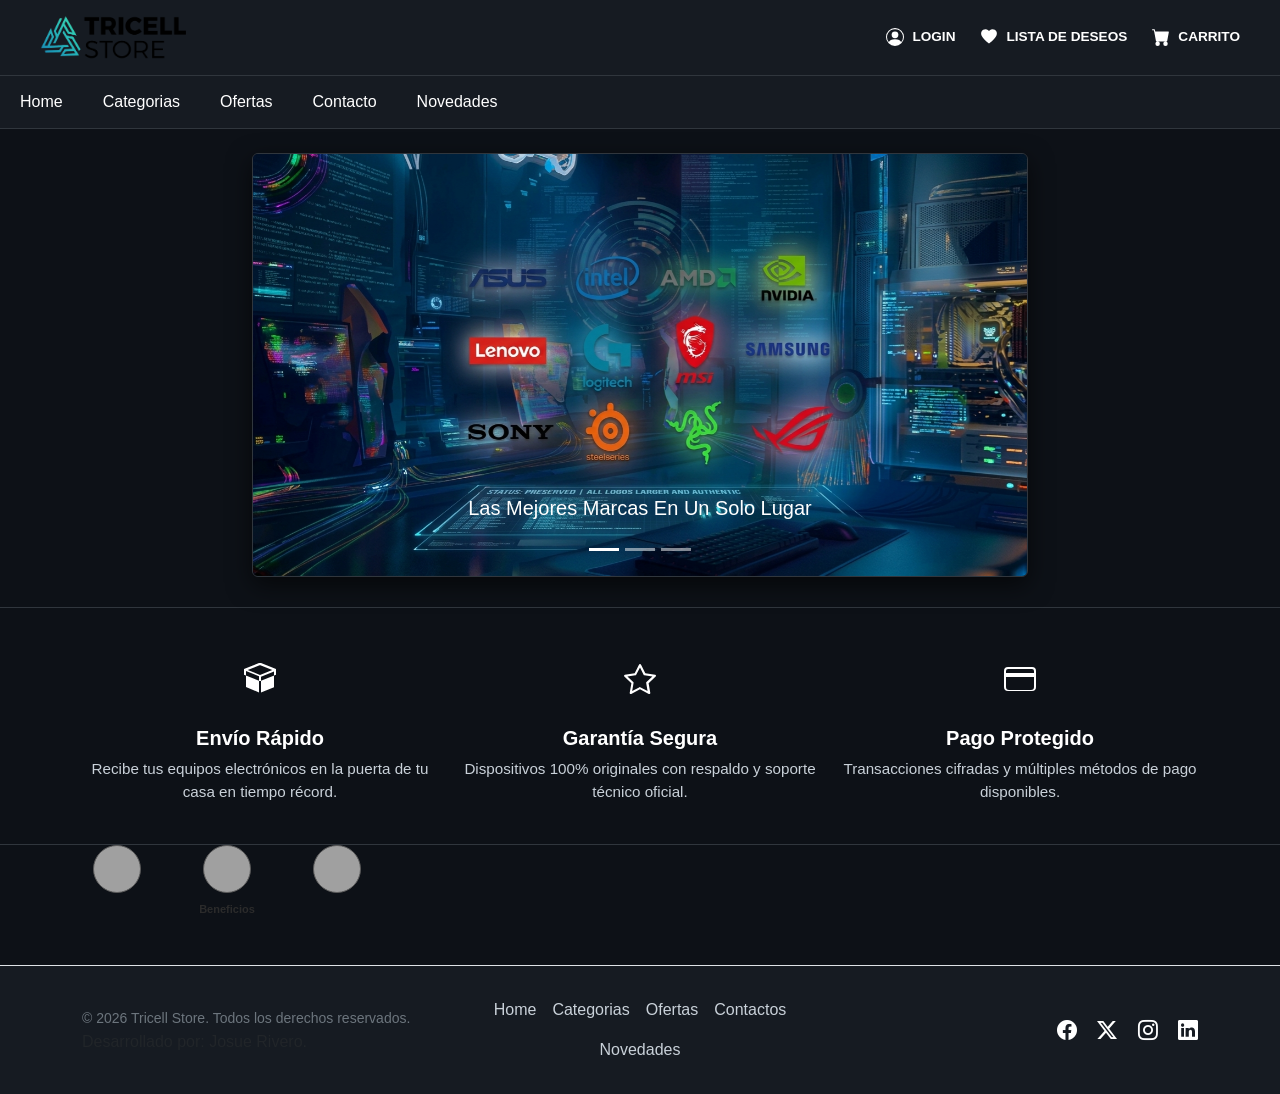
<file: Tricell Store/index.html>
<!DOCTYPE html>
<html>
<head>
	<meta charset="utf-8">
	<meta name="viewport" content="width=device-width, initial-scale=1">
	<title>Tricell Store</title>

	<link rel="stylesheet" type="text/css" href="estilos.css">
	<link href="https://cdn.jsdelivr.net/npm/bootstrap@5.3.3/dist/css/bootstrap.min.css"
          rel="stylesheet">
  <link rel="stylesheet"
        href="https://cdn.jsdelivr.net/npm/bootstrap-icons@1.11.3/font/bootstrap-icons.min.css">

</head>


<body>

<!-- ENCABEZADO PRINCIPAL (Logo a la izquierda, Acciones a la derecha) -->
<header class="header-top">
  <!-- LOGO -->
  <div class="logo">
    <a href="#home">
      <img src="logo.png" alt="Tricell Store Logo" class="logo-img">
    </a>
  </div>

  <!-- BOTONES DERECHA (Login, Deseos, Carrito) -->
  <div class="user-menu">
    <a href="#login" class="user-item">
      <svg xmlns="http://www.w3.org/2000/svg" width="18" height="18" fill="currentColor" class="bi bi-person-circle" viewBox="0 0 16 16">
        <path d="M11 6a3 3 0 1 1-6 0 3 3 0 0 1 6 0z"/>
        <path fill-rule="evenodd" d="M0 8a8 8 0 1 1 16 0A8 8 0 0 1 0 8zm8-7a7 7 0 0 0-5.468 11.37C3.242 11.226 4.805 10 8 10s4.757 1.225 5.468 2.37A7 7 0 0 0 8 1z"/>
      </svg>
      LOGIN
    </a>

    <a href="#deseos" class="user-item">
      <svg xmlns="http://www.w3.org/2000/svg" width="18" height="18" fill="currentColor" class="bi bi-heart" viewBox="0 0 16 16">
        <path d="m8 2.748-.717-.737C5.6.281 2.514.878 1.4 3.053c-.523 1.023-.641 2.5.314 4.385.92 1.815 2.834 3.989 6.286 6.357 3.452-2.368 5.365-4.542 6.286-6.357.955-1.886.838-3.362.314-4.385C13.486.878 10.4.28 8.717 2.01L8 2.748z"/>
      </svg>
      LISTA DE DESEOS
    </a>

    <a href="#carrito" class="user-item">
      <svg xmlns="http://www.w3.org/2000/svg" width="18" height="18" fill="currentColor" class="bi bi-cart3" viewBox="0 0 16 16">
        <path d="M0 1.5A.5.5 0 0 1 .5 1H2a.5.5 0 0 1 .485.379L2.89 3H14.5a.5.5 0 0 1 .491.592l-1.5 8A.5.5 0 0 1 13 12H4a.5.5 0 0 1-.491-.408L2.01 3.607 1.61 2H.5a.5.5 0 0 1-.5-.5zM5 12a2 2 0 1 0 0 4 2 2 0 0 0 0-4zm7 0a2 2 0 1 0 0 4 2 2 0 0 0 0-4z"/>
      </svg>
      CARRITO
    </a>
  </div>
</header>

<nav class="menu">
  <ul>
    <li><a href="#home">Home</a></li>
    <li><a href="#categorias">Categorias</a></li>
    <li><a href="#ofertas">Ofertas</a></li>
    <li><a href="#contacto">Contacto</a></li>
    <li><a href="#novedades">Novedades</a></li>
  </ul>
</nav>





<div class="container mt-4" style="max-width: 800px;">
    
    <!-- CONTENEDOR PRINCIPAL DEL CARRUSEL -->
    <div id="miCarrusel" class="carousel slide" data-bs-ride="carousel">
      
      <!-- Indicadores inferiores (puntos/barras) -->
      <div class="carousel-indicators">
        <button type="button" data-bs-target="#miCarrusel" data-bs-slide-to="0" class="active" aria-current="true" aria-label="Slide 1"></button>
        <button type="button" data-bs-target="#miCarrusel" data-bs-slide-to="1" aria-label="Slide 2"></button>
        <button type="button" data-bs-target="#miCarrusel" data-bs-slide-to="2" aria-label="Slide 3"></button>
      </div>

      <!-- Diapositivas / Imágenes -->
      <div class="carousel-inner rounded">
        
        <!-- Diapositiva 1 (la primera debe llevar la clase "active") -->
        <div class="carousel-item active">
          <img src="marcas.jfif" class="d-block w-100" alt="Imagen 1">
          <div class="carousel-caption d-none d-md-block">
            <h5>Las Mejores Marcas En Un Solo Lugar</h5>
            <p></p>
          </div>
        </div>

        <!-- Diapositiva 2 -->
        <div class="carousel-item">
          <img src="anuncio.jfif" class="d-block w-100" alt="Imagen 2">
          <div class="carousel-caption d-none d-md-block">
            <h5>¡Compra Ya!</h5>
            <p>No Te Pierdas Esta Oferta Por Tiempo Limitado</p>
          </div>
        </div>

        <!-- Diapositiva 3 -->
        <div class="carousel-item">
          <img src="envio.png" class="d-block w-100" alt="Imagen 3">
          <div class="carousel-caption d-none d-md-block">
            <h5></h5>
            <p>Cotiza Hoy Y Despreocupate</p>
          </div>
        </div>

      </div>

      <!-- Controles para avanzar y retroceder -->
      <button class="carousel-control-prev" type="button" data-bs-target="#miCarrusel" data-bs-slide="prev">
        <span class="carousel-control-prev-icon" aria-hidden="true"></span>
        <span class="visually-hidden">Anterior</span>
      </button>
      <button class="carousel-control-next" type="button" data-bs-target="#miCarrusel" data-bs-slide="next">
        <span class="carousel-control-next-icon" aria-hidden="true"></span>
        <span class="visually-hidden">Siguiente</span>
      </button>

    </div>

  </div>

<!-- 3. SECCIÓN DE BENEFICIOS -->
<section class="benefits-section">
  <div class="container">
    <div class="row text-center">

      <!-- Beneficio 1: Envío Rápido (Caja de paquete) -->
      <div class="col-md-4 mb-4 mb-md-0">
        <div class="benefit-circle mx-auto mb-3">
          <svg xmlns="http://www.w3.org/2000/svg" width="32" height="32" fill="#000" viewBox="0 0 16 16">
            <path d="M8.186 1.113a.5.5 0 0 0-.372 0L1.846 3.5 8 5.961 14.154 3.5 8.186 1.113zM15 4.239l-6.5 2.6v7.922l6.5-2.6V4.24zM7.5 14.762V6.638L1 4.039v7.922l6.5 2.801zM7.487.036a1.5 1.5 0 0 1 1.026 0l7.5 3a1.5 1.5 0 0 1 0 2.824l-7.5 3a1.5 1.5 0 0 1-1.026 0l-7.5-3a1.5 1.5 0 0 1 0-2.824l7.5-3z"/>
          </svg>
        </div>
        <h5 class="fw-bold">Envío Rápido</h5>
        <p class="text-muted small">Recibe tus equipos electrónicos en la puerta de tu casa en tiempo récord.</p>
      </div>

      <!-- Beneficio 2: Garantía Segura (Medalla de Calidad / Excelencia) -->
      <div class="col-md-4 mb-4 mb-md-0">
        <div class="benefit-circle mx-auto mb-3">
          <svg xmlns="http://www.w3.org/2000/svg" width="32" height="32" fill="#000" viewBox="0 0 16 16">
            <path d="M2.866 14.85c-.078.444.36.791.746.593l4.39-2.256 4.389 2.256c.386.198.824-.149.746-.592l-.83-4.73 3.522-3.356c.33-.314.16-.888-.282-.95l-4.898-.696L8.465.792a.513.513 0 0 0-.927 0L5.354 5.12l-4.898.696c-.441.062-.612.636-.283.95l3.523 3.356-.83 4.73zm4.905-2.767l-3.686 1.894.694-3.957a.565.565 0 0 0-.163-.505L1.71 6.745l3.977-.565a.565.565 0 0 0 .422-.306L8 2.226l1.791 3.648a.565.565 0 0 0 .422.306l3.977.565-2.94 2.802a.565.565 0 0 0-.163.505l.694 3.957-3.686-1.894a.565.565 0 0 0-.52 0z"/>
          </svg>
        </div>
        <h5 class="fw-bold">Garantía Segura</h5>
        <p class="text-muted small">Dispositivos 100% originales con respaldo y soporte técnico oficial.</p>
      </div>

      <!-- Beneficio 3: Pago Protegido (Tarjeta de crédito / Pago) -->
      <div class="col-md-4">
        <div class="benefit-circle mx-auto mb-3">
          <svg xmlns="http://www.w3.org/2000/svg" width="32" height="32" fill="#000" viewBox="0 0 16 16">
            <path d="M0 4a2 2 0 0 1 2-2h12a2 2 0 0 1 2 2v8a2 2 0 0 1-2 2H2a2 2 0 0 1-2-2V4zm2-1a1 1 0 0 0-1 1v1h14V4a1 1 0 0 0-1-1H2zm13 4H1v5a1.5 1.5 0 0 0 1.5 1.5h11a1.5 1.5 0 0 0 1.5-1.5V7z"/>
          </svg>
        </div>
        <h5 class="fw-bold">Pago Protegido</h5>
        <p class="text-muted small">Transacciones cifradas y múltiples métodos de pago disponibles.</p>
      </div>

    </div>
  </div>
</section>

</head>
<body>

  <div class="container">
    <div class="item">
      <div class="circle"></div>
    </div>

    <div class="item">
      <div class="circle"></div>
      <span class="label">Beneficios</span>
    </div>

    <div class="item">
      <div class="circle"></div>
    </div>
  </div>

</body>
</html>

  <footer class="text-dark py-4 mt-5 border-top" style="background-color: #161b22;">
  <div class="container text-center">
    <div class="row align-items-center gy-3">
      <!-- Columna izquierda: Marca o Derechos -->
      <div class="col-md-4 text-md-start">
        <span class="text-secondary small">&copy; 2026 Tricell Store. Todos los derechos reservados.</span>
        <span class="text-secondary small"></span>
        <h7>
          Desarrollado por: Josue Rivero.
        </h7>
      </div>

      <!-- Columna central: Enlaces rápidos -->
      <div class="col-md-4">
        <ul class="nav justify-content-center">
          <li class="nav-item">
            <a href="#" class="nav-link px-2 text-secondary">Home</a>
          </li>
          <li class="nav-item">
            <a href="#" class="nav-link px-2 text-secondary">Categorias</a>
          </li>
          <li class="nav-item">
            <a href="#" class="nav-link px-2 text-secondary">Ofertas</a>
          </li>
          <li class="nav-item">
            <a href="#" class="nav-link px-2 text-secondary">Contactos</a>
          </li>
          <li class="nav-item">
            <a href="#" class="nav-link px-2 text-secondary">Novedades</a>
          </li>
        </ul>
      </div>

      <!-- Columna derecha: Redes sociales (Bootstrap Icons) -->
      <div class="col-md-4 text-md-end">
        <a href="#" class="text-secondary me-3 text-decoration-none">
          <i class="bi bi-facebook fs-5"></i>
        </a>
        <a href="#" class="text-secondary me-3 text-decoration-none">
          <i class="bi bi-twitter-x fs-5"></i>
        </a>
        <a href="#" class="text-secondary me-3 text-decoration-none">
          <i class="bi bi-instagram fs-5"></i>
        </a>
        <a href="#" class="text-secondary text-decoration-none">
          <i class="bi bi-linkedin fs-5"></i>
        </a>
      </div>
    </div>
  </div>
</footer>

  <!-- 2. JS de Bootstrap (OBLIGATORIO para que el carrusel funcione al hacer clic) -->
  <script src="https://cdn.jsdelivr.net/npm/bootstrap@5.3.3/dist/js/bootstrap.bundle.min.js"></script>



</body>


</html>
</file>
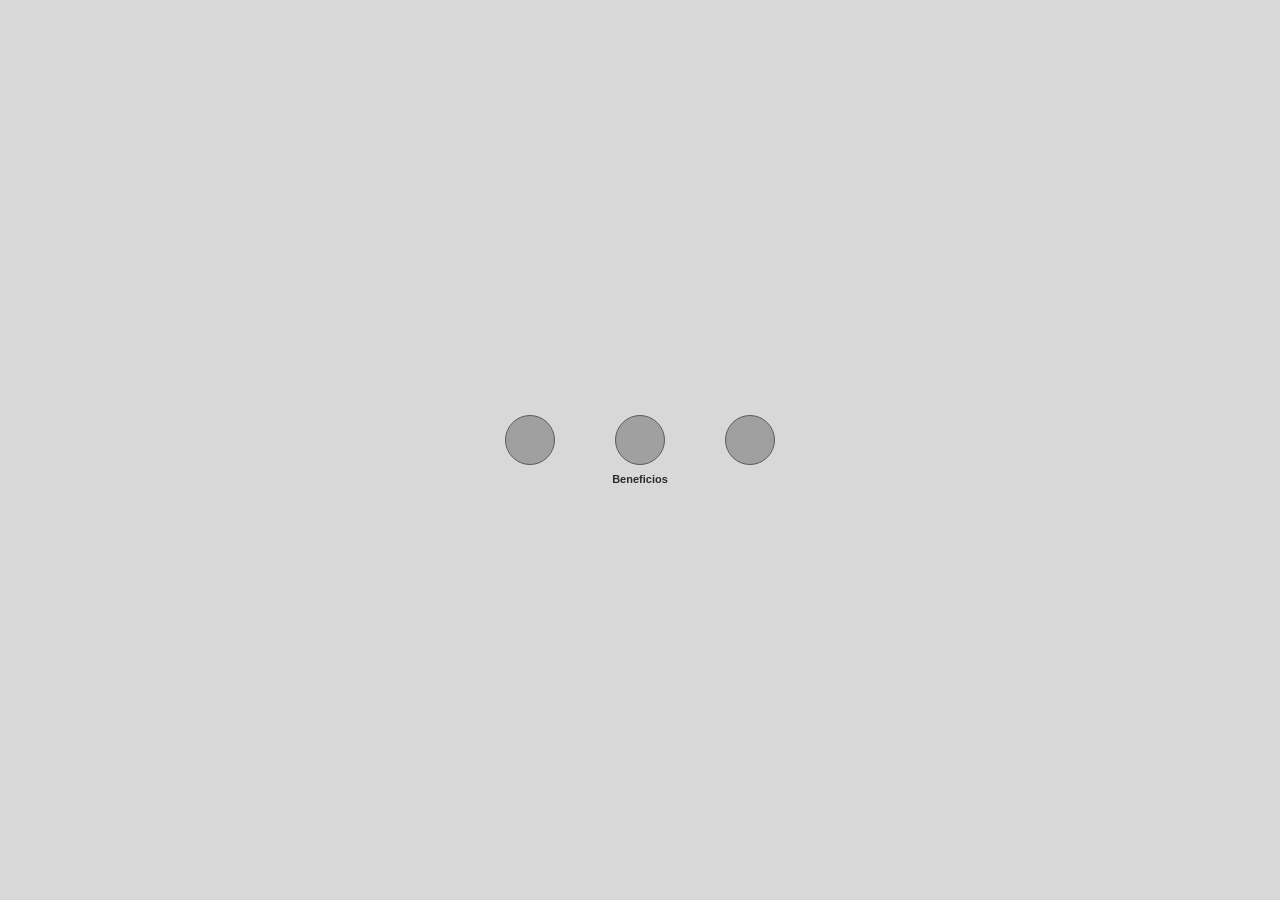
<file: Tricell Store/depurar.html>
<!DOCTYPE html>
<html lang="es">
<head>
  <meta charset="UTF-8">
  <title>Elementos Circulares</title>
  <style>
    body {
      margin: 0;
      padding: 0;
      display: flex;
      justify-content: center;
      align-items: center;
      min-height: 100vh;
      background-color: #d8d8d8;
      font-family: Arial, sans-serif;
    }

    .container {
      display: flex;
      gap: 40px;
      align-items: flex-start;
    }

    .item {
      display: flex;
      flex-direction: column;
      align-items: center;
      width: 70px;
    }

    .circle {
      width: 48px;
      height: 48px;
      background-color: #a0a0a0;
      border: 1px solid #5a5a5a;
      border-radius: 50%;
    }

    .label {
      margin-top: 8px;
      font-size: 11px;
      font-weight: bold;
      color: #2b2b2b;
      text-align: center;
    }
  </style>
</head>
<body>

  <div class="container">
    <div class="item">
      <div class="circle"></div>
    </div>

    <div class="item">
      <div class="circle"></div>
      <span class="label">Beneficios</span>
    </div>

    <div class="item">
      <div class="circle"></div>
    </div>
  </div>

</body>
</html>
</file>
<file: Tricell Store/estilos.css>
/* --- VARIABLES GLOBALES - PALETA CYBERPUNK CYBER-NEON --- */
:root {
  --bg-principal: #0d1117;       /* Azul noche muy oscuro */
  --bg-tarjetas: #161b22;        /* Azul grafito para contenedores y headers */
  --color-cyan: #00f0ff;         /* Cyan neón para hover principal */
  --color-violeta: #8a2be2;      /* Violeta neón para acentos secundarios */
  --texto-blanco: #ffffff;       /* Texto principal */
  --texto-gris: #c9d1d9;         /* Texto secundario */
  --borde-subtil: #30363d;       /* Bordes metálicos finos */
}

/* --- RESET GENERAL --- */
* {
  margin: 0;
  padding: 0;
  box-sizing: border-box;
  font-family: Arial, Helvetica, sans-serif;
}

body {
  background-color: var(--bg-principal) !important;
  color: var(--texto-blanco);
}

/* --- ENCABEZADO PRINCIPAL --- */
.header-top {
  display: flex !important;
  justify-content: space-between !important;
  align-items: center !important;
  padding: 15px 40px !important;
  background-color: var(--bg-tarjetas) !important;
  border-bottom: 1px solid var(--borde-subtil);
}

/* Logo */
.logo a {
  display: flex !important;
  align-items: center !important;
  text-decoration: none !important;
  background: transparent !important;
  border: none !important;
  padding: 0 !important;
}

.logo-img {
  height: 45px;
  width: auto;
  object-fit: contain;
  transition: transform 0.2s ease;
}

.logo-img:hover {
  transform: scale(1.03);
}

/* MENÚ DE ACCIONES (DERECHA) */
.user-menu {
  display: flex !important;
  flex-direction: row !important;
  gap: 25px !important;
  align-items: center !important;
}

.user-item {
  display: flex !important;
  align-items: center !important;
  gap: 8px !important;
  color: var(--texto-blanco) !important;
  text-decoration: none !important;
  font-weight: bold;
  font-size: 0.85rem;
  transition: all 0.3s ease;
}

.user-item:hover {
  color: var(--color-cyan) !important;
  text-shadow: 0 0 8px var(--color-cyan);
}

/* --- BARRA DE NAVEGACIÓN PRINCIPAL --- */
.menu ul {
  list-style: none;
  margin: 0;
  padding: 0;
  display: flex;
  background-color: var(--bg-tarjetas);
  border-bottom: 1px solid var(--borde-subtil);
}

.menu li a {
  display: block;
  color: var(--texto-blanco);
  text-decoration: none;
  padding: 14px 20px;
  font-weight: 500;
  transition: all 0.3s ease;
}

.menu li a:hover {
  background: var(--bg-principal);
  color: var(--color-cyan);
  text-shadow: 0 0 8px var(--color-cyan);
}

/* --- SECCIÓN DEL CARRUSEL --- */

/* El contenedor del carrusel se vuelve transparente */
.container.mt-4 {
  background: transparent !important;
}

.carousel-inner {
  position: relative;
  border-radius: 12px;
  border: 1px solid var(--borde-subtil);
  box-shadow: 0 8px 24px rgba(0, 0, 0, 0.6);
  transition: all 0.4s ease;
}

/* Resplandor neón en el carrusel al pasar el cursor */
.carousel-inner:hover {
  border-color: var(--color-cyan);
  box-shadow: 0 0 25px rgba(0, 240, 255, 0.35), 0 0 10px rgba(138, 43, 226, 0.2);
}

/* CAPA DE SOMBRA INFERIOR DEGRADADA (INDEPENDIENTE) */
.carousel-inner::after {
  content: "";
  position: absolute;
  bottom: 0;
  left: 0;
  width: 100%;
  height: 45%;
  background: linear-gradient(to top, rgba(13, 17, 23, 0.95) 0%, rgba(13, 17, 23, 0) 100%);
  opacity: 0;
  pointer-events: none;
  transition: opacity 0.4s ease-in-out;
  z-index: 1;
}

.carousel:hover .carousel-inner::after {
  opacity: 1;
}

/* TEXTO DEL CARRUSEL OVERLAY */
.carousel-caption {
  z-index: 2;
  background: transparent !important;
  padding-bottom: 20px;
}

.carousel-caption h4 {
  color: var(--texto-blanco);
  font-weight: 700;
  font-size: 1.8rem;
  text-shadow: 0 2px 6px rgba(0, 0, 0, 0.9);
  transition: all 0.3s ease;
  cursor: pointer;
}
.carousel-caption p {
  color: var(--texto-blanco);
  font-weight: 400;
  font-size: 1.1rem;
  text-shadow: 0 2px 5px rgba(0, 0, 0, 0.9);
  transition: all 0.3s ease !important;
  cursor: pointer;
}

.carousel-caption h5:hover,
.carousel-caption p:hover {
  color: var(--color-cyan) !important;
  transform: scale(1.03);
  text-shadow: 0 0 12px var(--color-cyan), 0 0 20px var(--color-violeta) !important;
}

/* BOTONES / FLECHAS DEL CARRUSEL (REVELABLES CON HOVER) */
.carousel-control-prev,
.carousel-control-next {
  opacity: 0 !important;
  z-index: 3;
  transition: all 0.4s ease !important;
}

.carousel:hover .carousel-control-prev,
.carousel:hover .carousel-control-next {
  opacity: 0.7 !important;
}

.carousel-control-prev:hover,
.carousel-control-next:hover {
  opacity: 1 !important;
}

.carousel-control-prev:hover .carousel-control-prev-icon,
.carousel-control-next:hover .carousel-control-next-icon {
  filter: drop-shadow(0 0 10px var(--color-cyan)) drop-shadow(0 0 18px var(--color-violeta)) !important;
  transform: scale(1.25) !important;
  transition: transform 0.3s ease !important;
}

/* --- SECCIÓN DE BENEFICIOS --- */
.benefits-section {
  background-color: var(--bg-principal);
  padding: 40px 0;
  margin-top: 30px;
  border-top: 1px solid var(--borde-subtil);
  border-bottom: 1px solid var(--borde-subtil);
}

.benefit-circle {
  display: flex;
  justify-content: center;
  align-items: center;
  padding: 15px;
  cursor: pointer;
  transition: transform 0.3s ease;
}

.benefits-section h4,
.benefits-section h5,
.benefit-item h4,
.benefit-item h5 {
  color: var(--texto-blanco) !important;
  font-weight: 700;
  margin-top: 15px;
  margin-bottom: 8px;
  transition: color 0.3s ease;
}

.benefits-section p,
.benefit-item p {
  color: #c9d1d9 !important; /* Gris claro de alta legibilidad */
  font-size: 0.95rem;
  line-height: 1.5;
  margin-bottom: 0;
}

.benefit-circle svg {
  fill: var(--texto-blanco);
  transition: all 0.3s ease;
}

.benefit-circle:hover {
  transform: translateY(-5px);
}

.benefit-circle:hover svg {
  fill: var(--color-cyan) !important;
  filter: drop-shadow(0 0 12px var(--color-cyan)) drop-shadow(0 0 5px var(--color-violeta));
}

/* --- FOOTER Y REDES SOCIALES --- */
footer {
  background-color: var(--bg-tarjetas) !important;
  border-top: 1px solid var(--borde-subtil);
  padding: 30px 0;
}

.footer .bi,
footer a i {
  color: var(--texto-blanco);
  transition: all 0.3s ease !important;
}

footer a:hover i {
  color: var(--color-cyan) !important;
  transform: translateY(-3px) scale(1.1);
  filter: drop-shadow(0 0 8px var(--color-cyan));
}

footer .nav .nav-link {
  color: var(--texto-gris) !important;
  transition: all 0.3s ease !important;
}

footer .nav .nav-link:hover {
  color: var(--color-cyan) !important;
  transform: translateY(-2px);
  text-shadow: 0 0 8px var(--color-cyan);
}

<style>
    body {
      margin: 0;
      padding: 0;
      display: flex;
      justify-content: center;
      align-items: center;
      min-height: 100vh;
      background-color: #d8d8d8;
      font-family: Arial, sans-serif;
    }

    .container {
      display: flex;
      gap: 40px;
      align-items: flex-start;
    }

    .item {
      display: flex;
      flex-direction: column;
      align-items: center;
      width: 70px;
    }

    .circle {
      width: 48px;
      height: 48px;
      background-color: #a0a0a0;
      border: 1px solid #5a5a5a;
      border-radius: 50%;
    }

    .label {
      margin-top: 8px;
      font-size: 11px;
      font-weight: bold;
      color: #2b2b2b;
      text-align: center;
    }
  </style>
</file>
